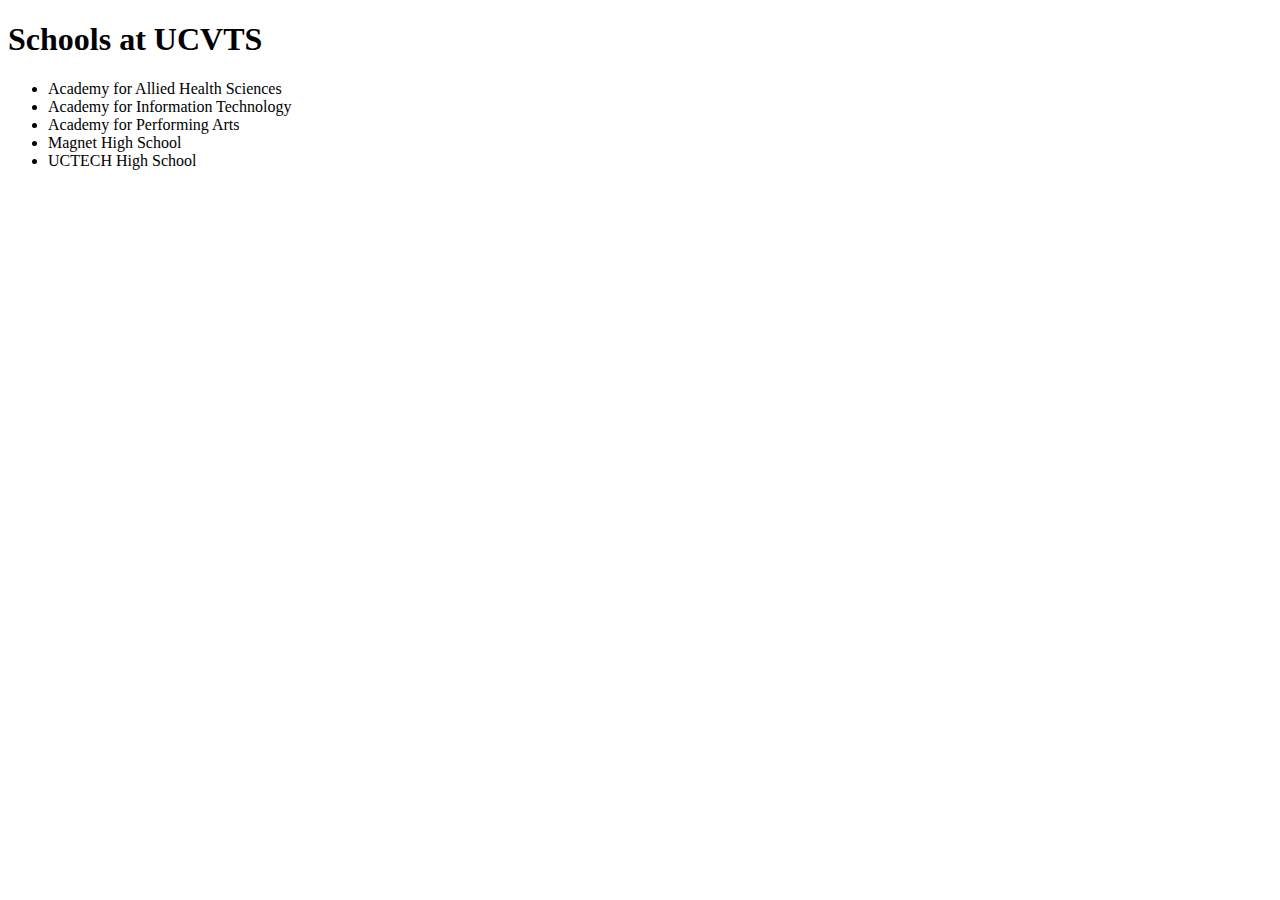
<file: open-ended-e/index.html>
<!DOCTYPE html>
<head>
  <link rel "stylesheet" href="open-ended-e/styles.css" />
</head>

<body>
<h1> Schools at UCVTS </h1>
<ul>
  <li> Academy for Allied Health Sciences </li>
  <li> Academy for Information Technology </li>
  <li> Academy for Performing Arts </li>
  <li> Magnet High School </li>
  <li> UCTECH High School </li>

</ul>
</file>
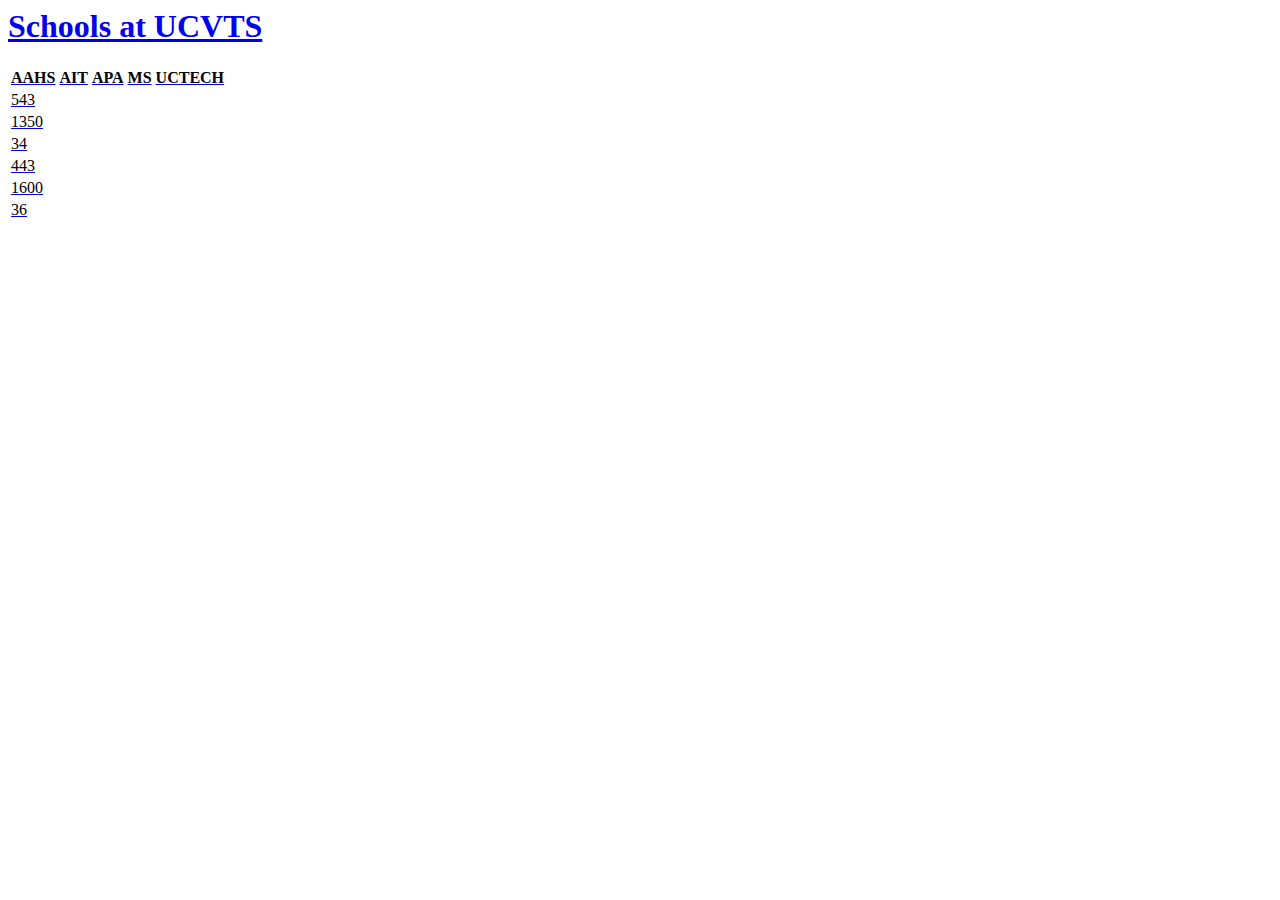
<file: open-ended-f/index.html>
<!DOCTYPE html />
<head>
  <a link rel "stylesheet" href="open-ended-f/styles.css" <a/>
</head>
  
<body>
<h1> Schools at UCVTS </h1>
<table>
  <tr>
    <th> AAHS </th>
    <th> AIT </th>
    <th> APA </th>
    <th> MS </th>
    <th> UCTECH </th>

  </tr>

  <tr>
    <td> 543 </td>
  </tr>
  <tr>
    <td> 1350 </td>
  </tr>
  <tr>
  <td> 34 </td>

  </tr>
  <tr>
    <td> 443 </td>
  </tr>
  <tr>
    <td> 1600 </td>
  </tr>
  <tr>
  <td> 36 </td>
  </tr>
</file>
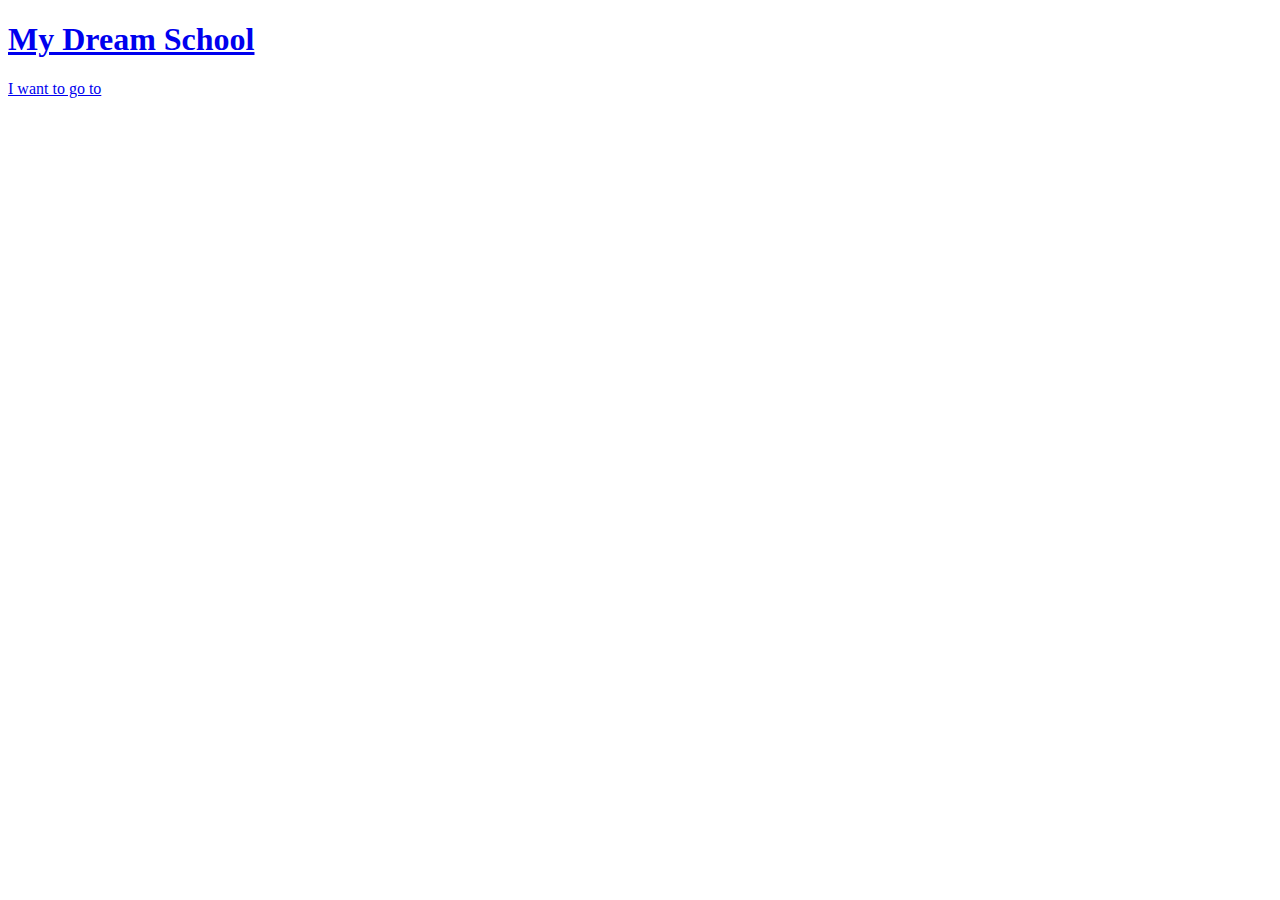
<file: open-ended-h/index.html>
<!DOCTYPE html>

<head>
<a link rel="stylesheet" href="open-ended-h.html/styles.css"
</head>

<body>
<h1> My Dream School </h1>
<p> I want to go to <a href="https://www.jhu.edu/" /> </p>
</body>

</html>
</file>
